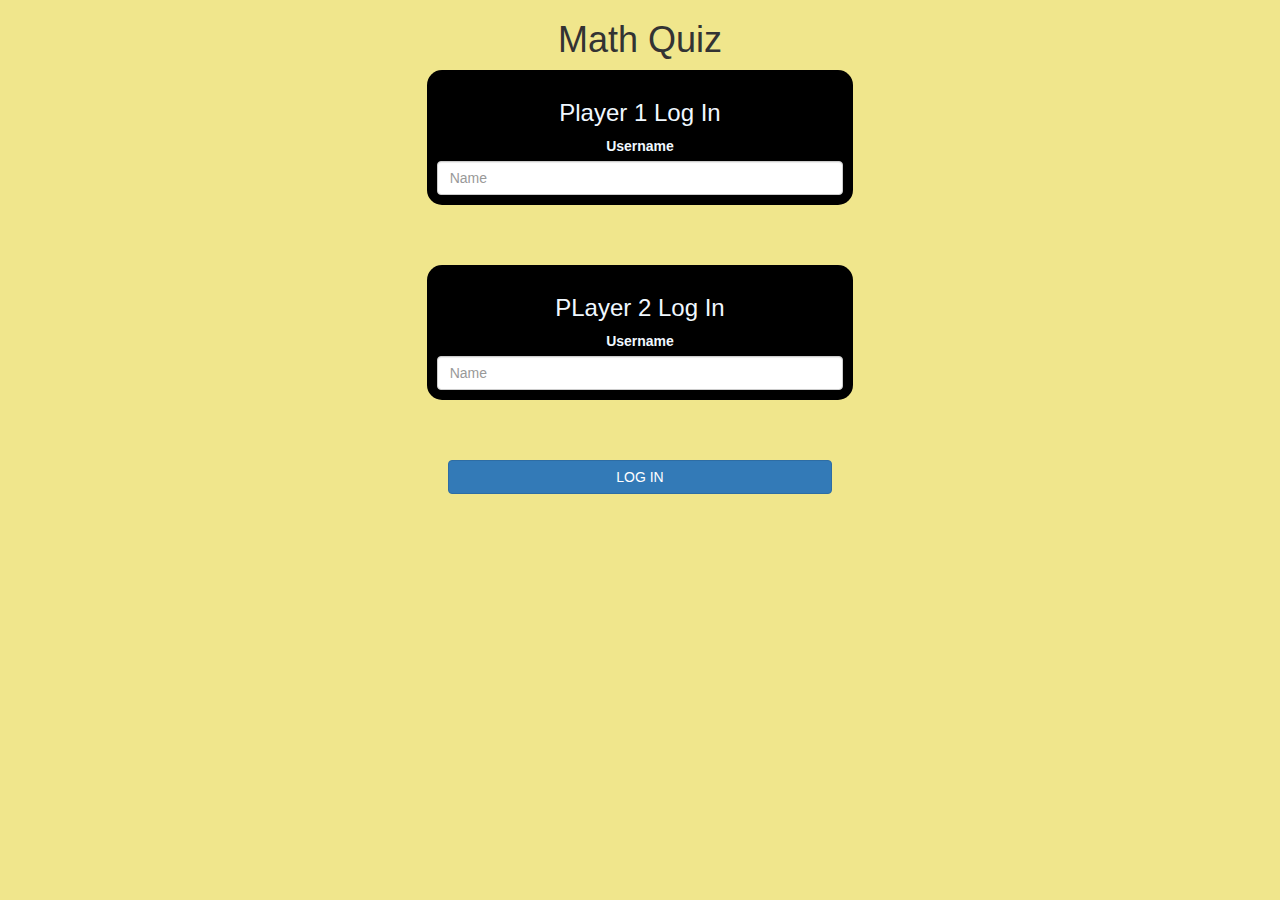
<file: index.html>
<!DOCTYPE html>
<html>
<head>
	<title>Math Quiz</title>

<meta name="viewport" content="width=device-width, initial-scale=1">
<link rel="stylesheet" href="https://maxcdn.bootstrapcdn.com/bootstrap/3.4.0/css/bootstrap.min.css">
<script src="https://ajax.googleapis.com/ajax/libs/jquery/3.4.1/jquery.min.js"></script>
<script src="https://maxcdn.bootstrapcdn.com/bootstrap/3.4.0/js/bootstrap.min.js"></script>

<link rel="stylesheet" type="text/css" href="game.css">

<script src="game_login.js"></script>
</head>
<body>
<center>
	<h1>Math Quiz</h1>
	<div class="col-lg-4 col-sm-8 col-xs-11 login_div1">
		<h3>Player 1 Log In</h3>
		<label>Username</label>
		<input type="text"id="player_input_1"class="form-control" placeholder="Name">
	</div>
	<br><br><br>
	<div class="col-lg-4 col-sm-8 col-xs-11 login_div2">
		<h3>PLayer 2 Log In</h3>
		<label>Username</label>
		<input type="text" id="player_input_2"class="form-control"placeholder="Name">
	</div>
	<br><br><br>
	<button style="width:30%"class="btn btn-primary" onmouseover="log()">LOG IN</button>
</center>
</body>
</html>
</file>
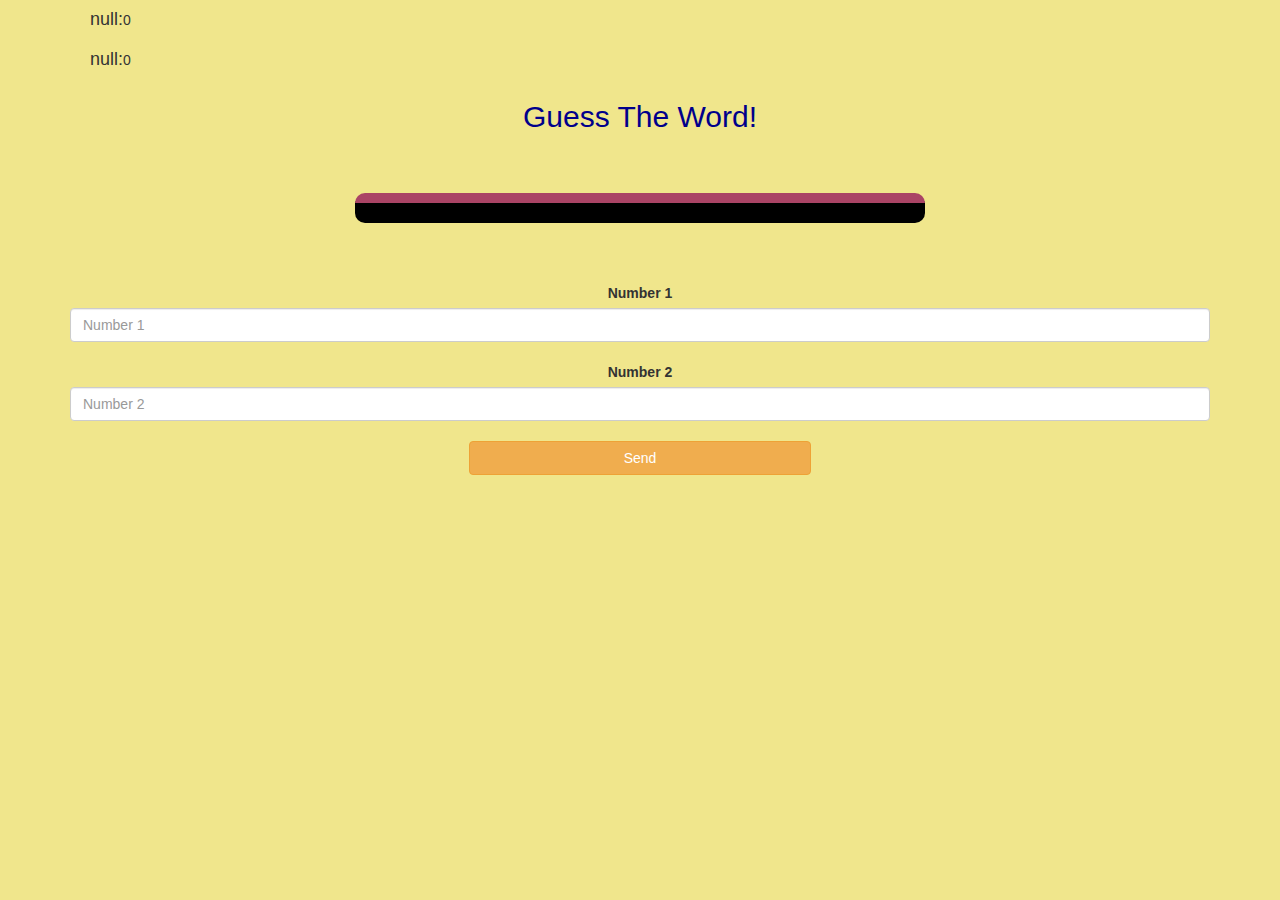
<file: game_page.html>
<!DOCTYPE html>
<html>
<head>
	<title>Guess The Word</title>

<meta name="viewport" content="width=device-width, initial-scale=1">
<link rel="stylesheet" href="https://maxcdn.bootstrapcdn.com/bootstrap/3.4.0/css/bootstrap.min.css">
<script src="https://ajax.googleapis.com/ajax/libs/jquery/3.4.1/jquery.min.js"></script>
<script src="https://maxcdn.bootstrapcdn.com/bootstrap/3.4.0/js/bootstrap.min.js"></script>

<link rel="stylesheet" type="text/css" href="game.css">
</head>
<body>

<div class="container">
	<h4 id="player1_name"></h4><span id="player1_score"></span><br>
	<h4 id="player2_name"></h4><span id="player2_score"></span>
	<center>
		<h2 style="color: darkblue;">Guess The Word!</h2>
        <h3 id="player_question"></h3>
        <h3 id="player_answer"></h3>
		<br>
		<br>
		<div class="col-lg-6"id="output"></div><br><br><br>
		<label>Number 1</label>
        <input type="number" id="num1" class="form-control" placeholder="Number 1"></input>
        <br>
        <label>Number 2</label>
        <input type="number" id="num2" class="form-control" placeholder="Number 2"></input>
		<br>
        <button onclick="send()" class="btn btn-warning" style="width: 30%;">Send</button>
	</center>
</div>

<script src="game_page.js"></script>
</body>
</html>
</file>
<file: game.css>
body{
	background: khaki;
}

	.login_div1 , .login_div2
	{
		background:black;
		padding: 10px;
		float: none;
        border-radius: 15px;
        color:aliceblue;
	}


#player1_name , #player2_name{
	display: inline-block;
	margin-left: 20px;
}
#word{
	width: 60%;
}
#word_display{
	letter-spacing: 5px;
}
#output{
background: black;
border-radius: 10px;
border-top: 10px solid #AA4465;
padding: 10px;
float: none;
text-align: left;
}
#num_display{
	color: aliceblue;
}
</file>
